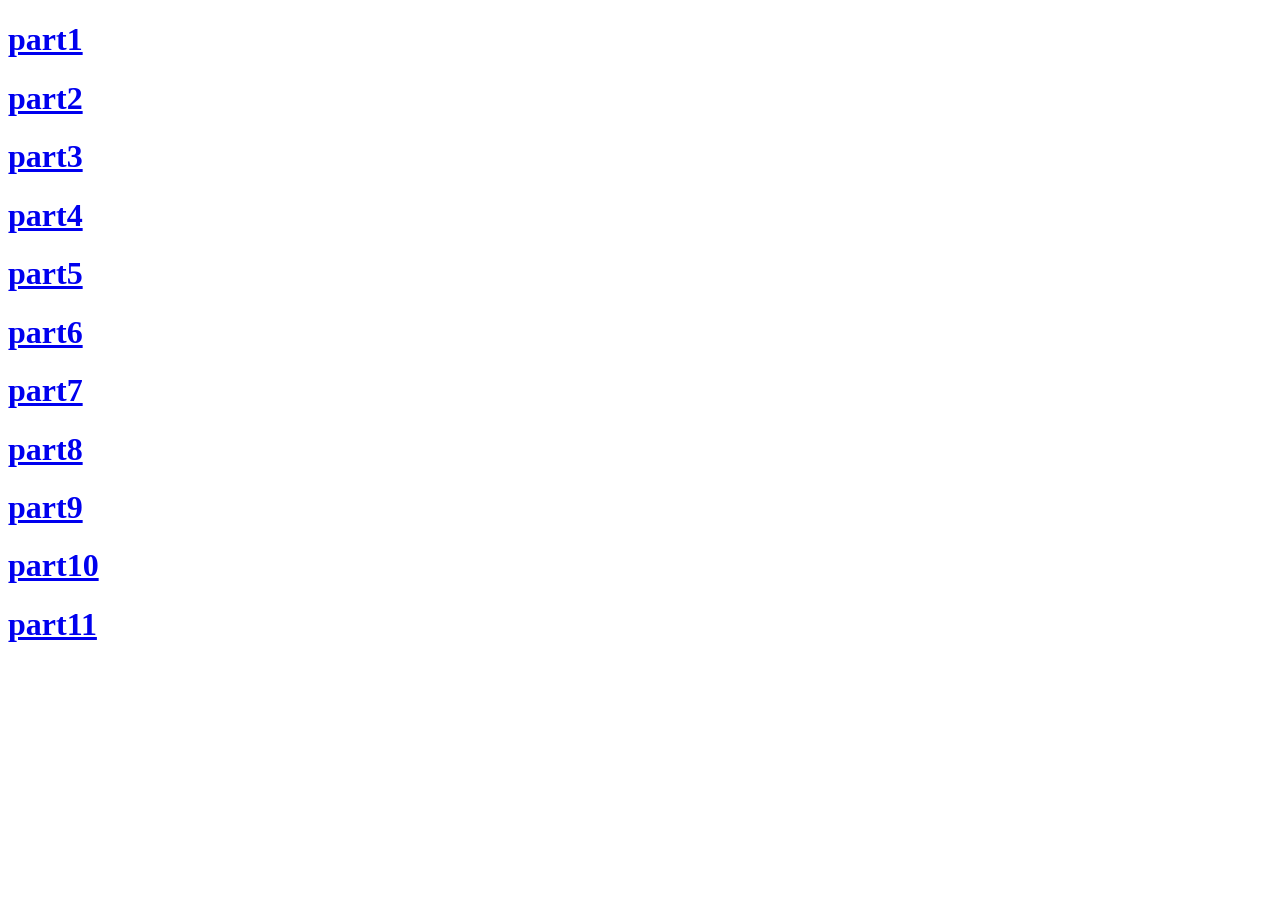
<file: index.html>
<!DOCTYPE html>
<html lang="en">
<head>
    <meta charset="UTF-8">
    <meta name="viewport" content="width=device-width, initial-scale=1.0">
    <title>Document</title>
</head>
<body>
    <h1><a href="part1/part1.html">part1</a></h1>
    <h1><a href="part2/part2.html">part2</a></h1>
    <h1><a href="part3/part3.html">part3</a></h1>
    <h1><a href="part4/part4.html">part4</a></h1>
    <h1><a href="part5/part5.html">part5</a></h1>
    <h1><a href="part6/part6.html">part6</a></h1>
    <h1><a href="part7/part7.html">part7</a></h1>
    <h1><a href="part8/part8.html">part8</a></h1>
    <h1><a href="part9/part9.html">part9</a></h1>
    <h1><a href="part10/part10.html">part10</a></h1>
    <h1><a href="part11/part11.html">part11</a></h1>
</body>
</html>
</file>
